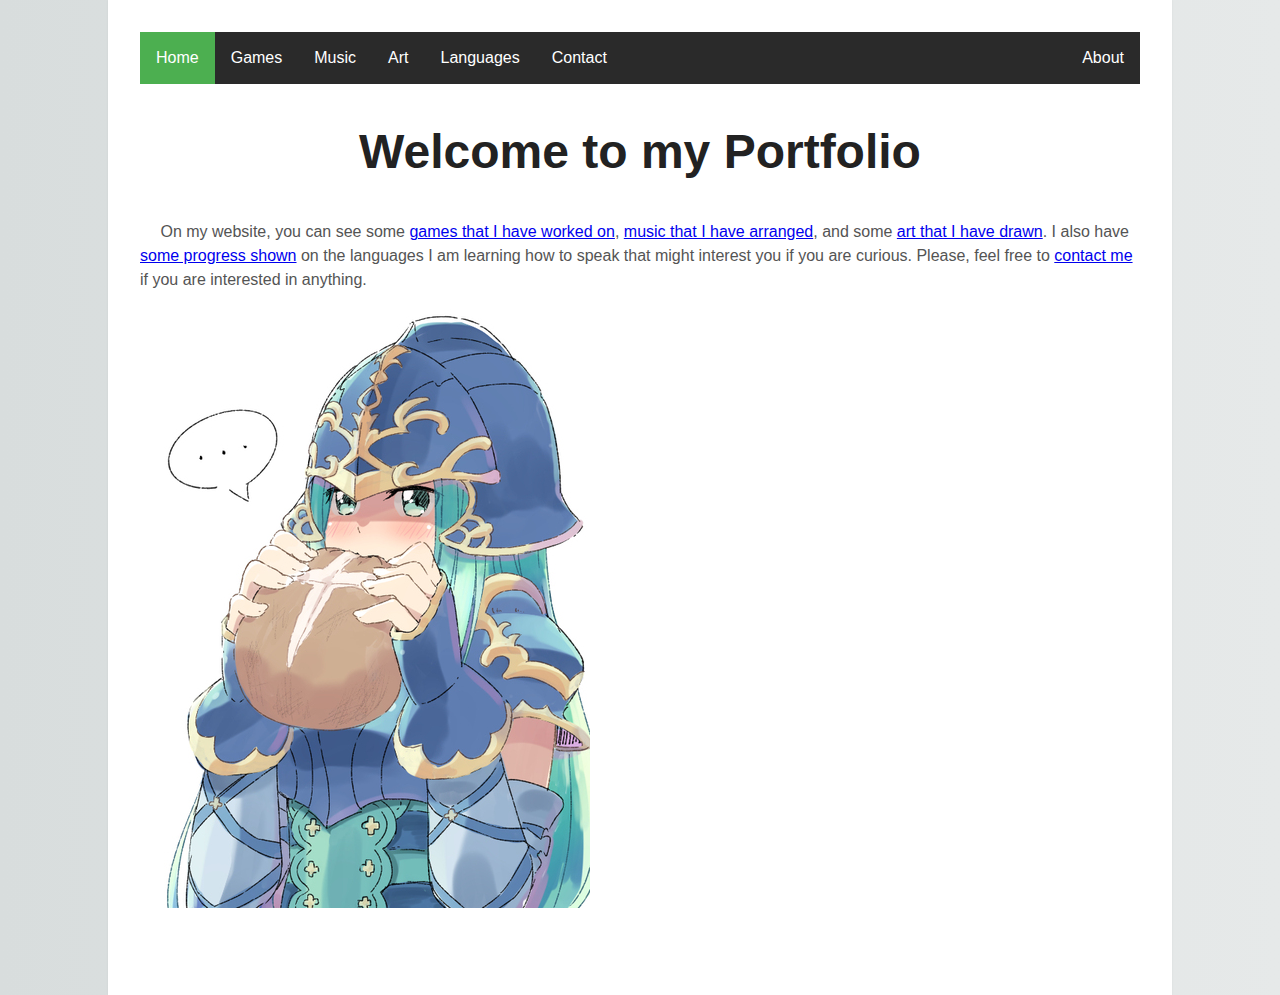
<file: index.html>
<!DOCTYPE html>
<html>

<head>
    <!--- Title of the Tab -->
    <title>
        Trent Castro's Portfolio
    </title>

    <!--- Style Sheet -->
    <link rel="stylesheet" href="styles/index.css">
</head>

<body>
    <!-- Header -->
    <header id="headerContent"></header>

    <!--- Title of the article -->
    <h1>Welcome to my Portfolio</h1>

    <p>
        &emsp; On my website, you can see some <a href="games.html">games that I have worked on</a>, <a href="musician.html">music that I have arranged</a>, and some
        <a href="art.html">art that I have drawn</a>. I also have <a href="languages.html">some progress shown</a> on the languages I am learning how to speak 
        that might interest you if you are curious. Please, feel free to <a href="contact.html">contact me</a> if you are interested in anything.
    </p>

    <p>
        <img src='images/nephenee_bread.jpg' alt="Nephenee eating bread" class="center"/>
    </p>

    <!-- Footer -->
    <footer id="footerContent"></footer>
    
    <!-- Scripts -->
    <script src="scripts/headerScript.js"></script>
    <script src="scripts/footerScript.js"></script>
</body>

</html>
</file>
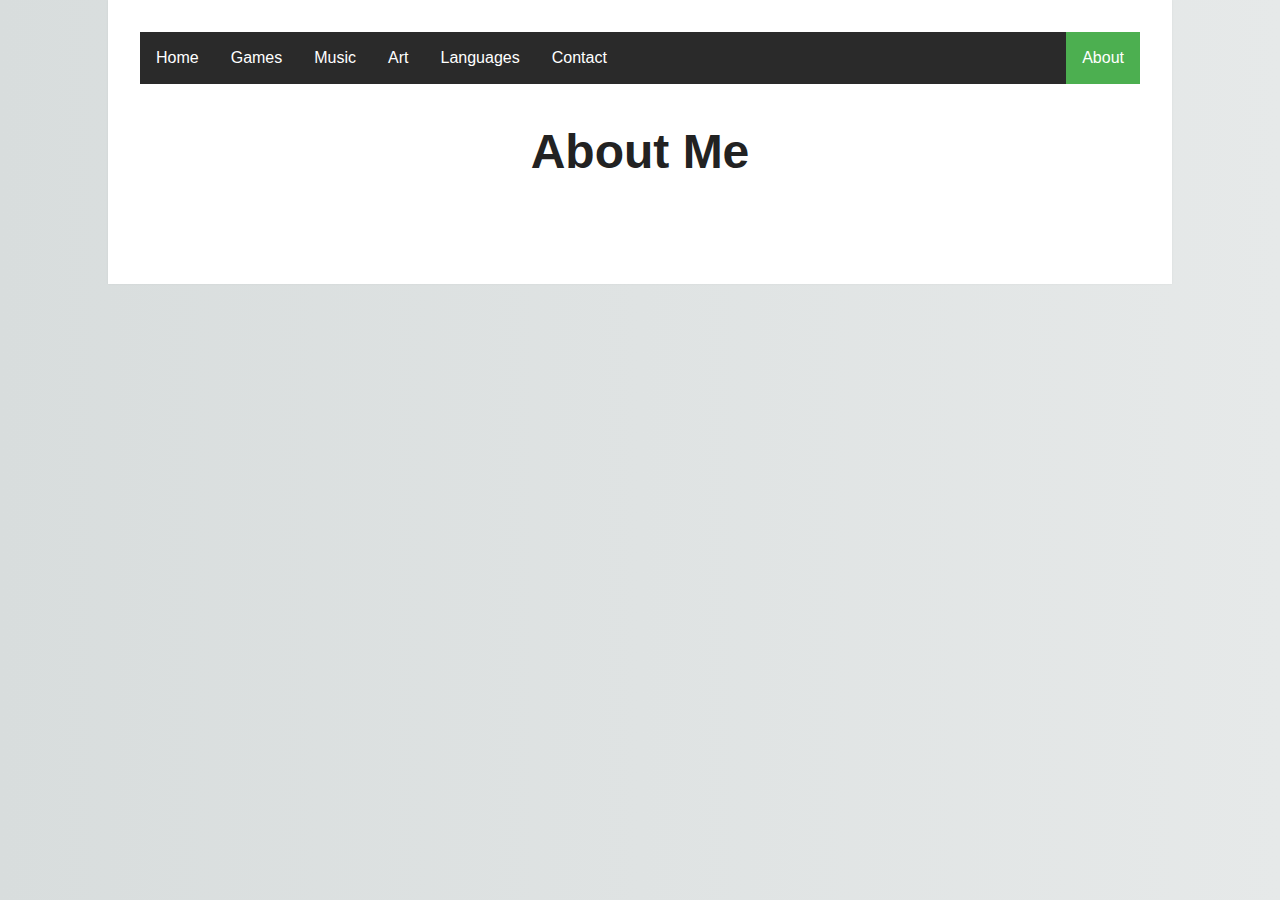
<file: about.html>
<!DOCTYPE html>
<html lang="en">
<head>
    <meta charset="UTF-8">
    <meta name="viewport" content="width=device-width, initial-scale=1.0">
    <meta http-equiv="X-UA-Compatible" content="ie=edge">
    <!--- Title of the Tab -->
    <title>
        Trent Castro's Portfolio
    </title>

    <!--- Style Sheet -->
    <link rel="stylesheet" href="styles/index.css">
</head>

<body>
    <!-- Header -->
    <header id="headerContent"></header>

    <!--- Title of the article -->
    <h1>About Me</h1>

    <!-- Footer -->
    <footer id="footerContent"></footer>
    
    <!-- Scripts -->
    <script src="scripts/headerScript.js"></script>
    <script src="scripts/footerScript.js"></script>
</body>

</html>
</file>
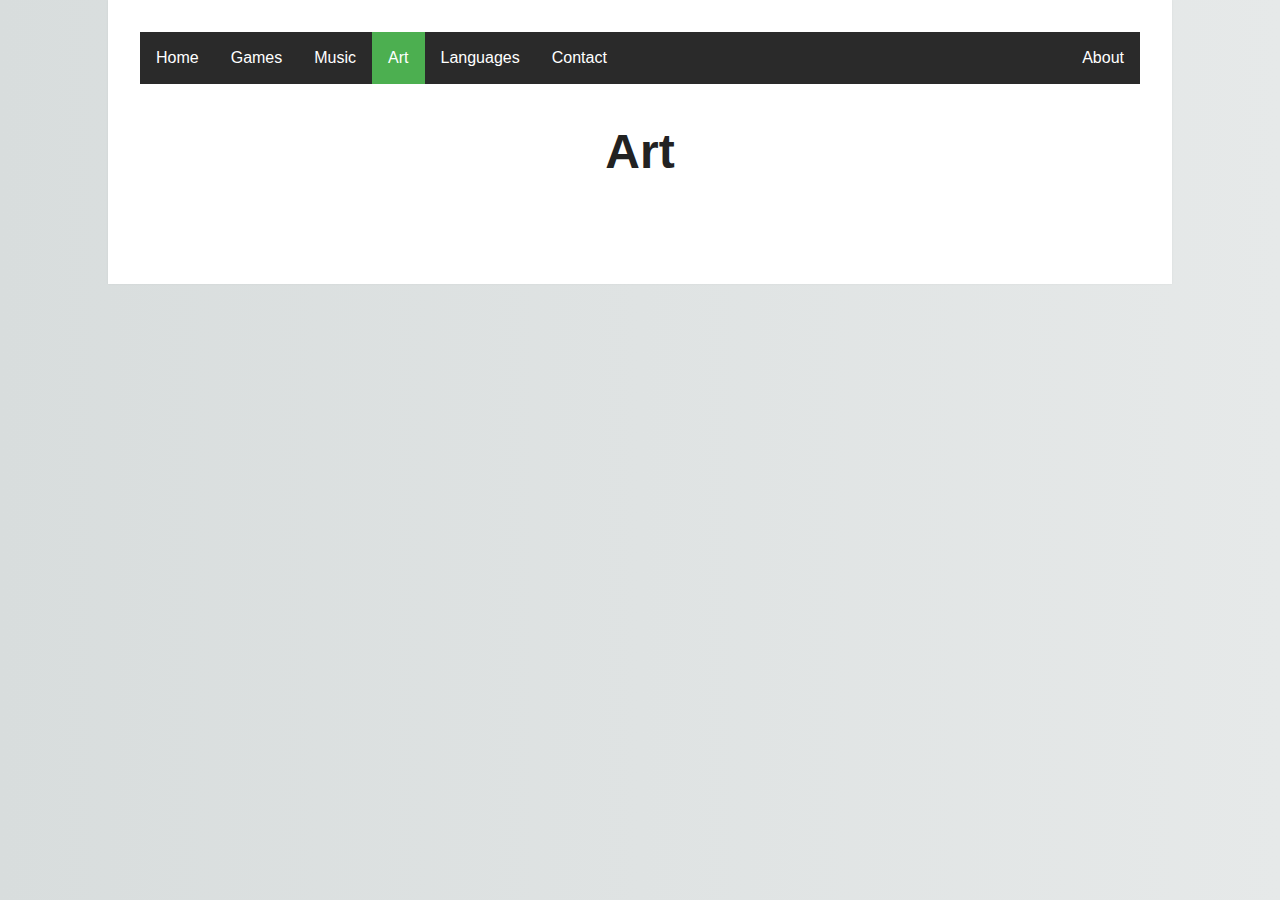
<file: art.html>
<!DOCTYPE html>
<html lang="en">
<head>
    <meta charset="UTF-8">
    <meta name="viewport" content="width=device-width, initial-scale=1.0">
    <meta http-equiv="X-UA-Compatible" content="ie=edge">
    <!--- Title of the Tab -->
    <title>
        Trent Castro's Portfolio
    </title>

    <!--- Style Sheet -->
    <link rel="stylesheet" href="styles/index.css">
</head>

<body>
    <!-- Header -->
    <header id="headerContent"></header>

    <!--- Title of the article -->
    <h1>Art</h1>
    
    <!-- Footer -->
    <footer id="footerContent"></footer>
    
    <!-- Scripts -->
    <script src="scripts/headerScript.js"></script>
    <script src="scripts/footerScript.js"></script>
</body>

</html>
</file>
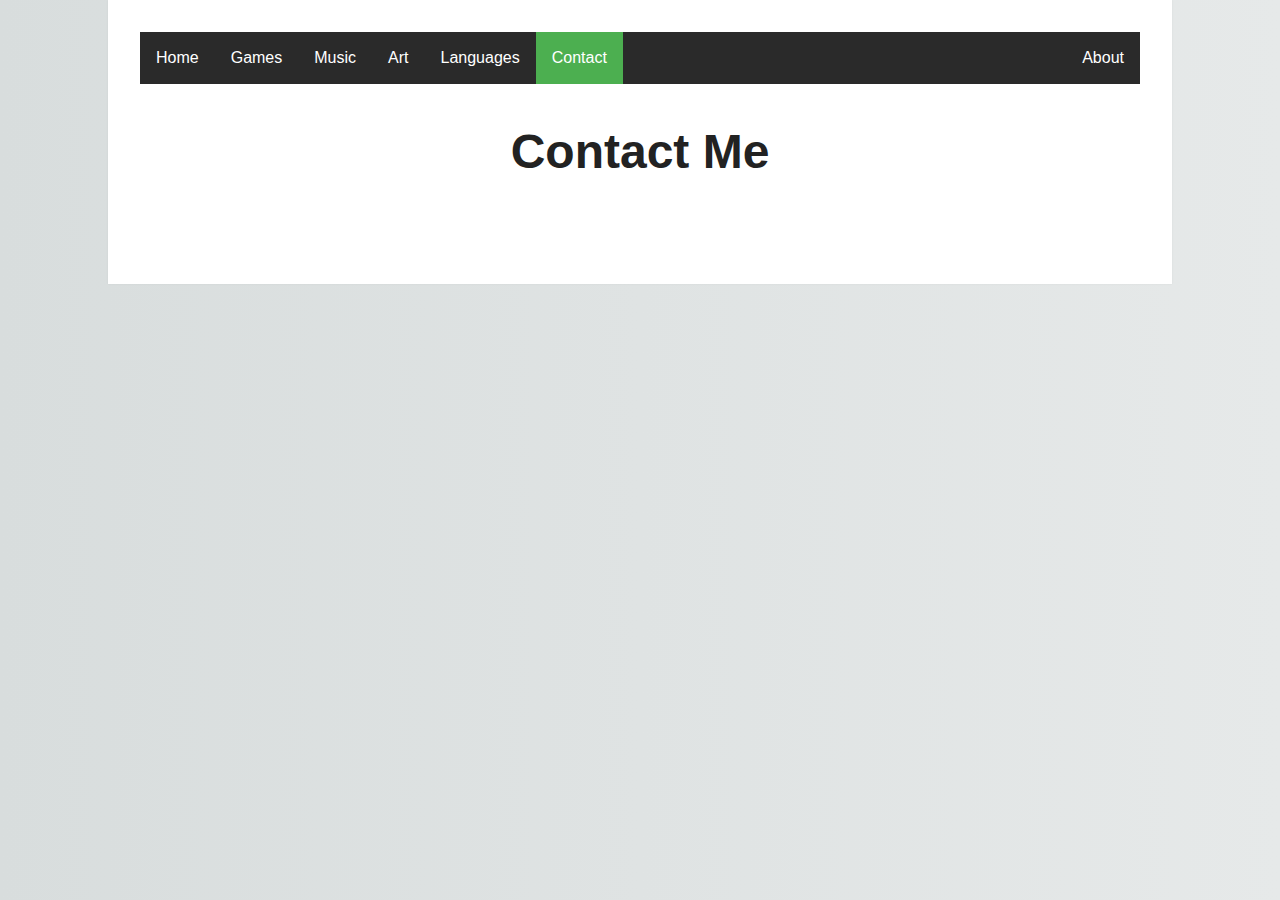
<file: contact.html>
<!DOCTYPE html>
<html lang="en">
<head>
    <meta charset="UTF-8">
    <meta name="viewport" content="width=device-width, initial-scale=1.0">
    <meta http-equiv="X-UA-Compatible" content="ie=edge">
    <!--- Title of the Tab -->
    <title>
        Trent Castro's Portfolio
    </title>

    <!--- Style Sheet -->
    <link rel="stylesheet" href="styles/index.css">
</head>

<body>
    <!-- Header -->
    <header id="headerContent"></header>

    <!--- Title of the article -->
    <h1>Contact Me</h1>

    <!-- Footer -->
    <footer id="footerContent"></footer>
    
    <!-- Scripts -->
    <script src="scripts/headerScript.js"></script>
    <script src="scripts/footerScript.js"></script>
</body>

</html>
</file>
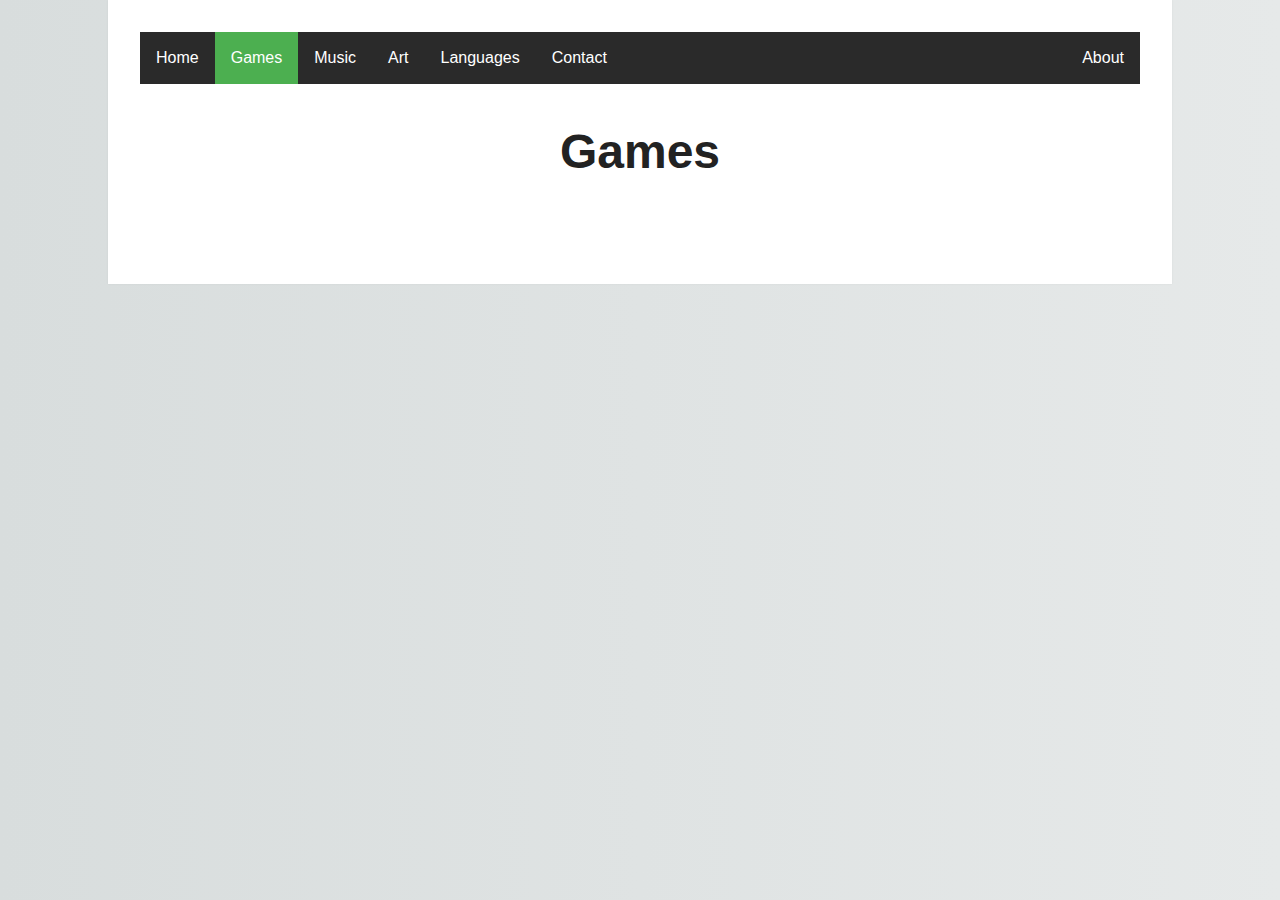
<file: games.html>
<!DOCTYPE html>
<html lang="en">
<head>
    <meta charset="UTF-8">
    <meta name="viewport" content="width=device-width, initial-scale=1.0">
    <meta http-equiv="X-UA-Compatible" content="ie=edge">
    <!--- Title of the Tab -->
    <title>
        Trent Castro's Portfolio
    </title>

    <!--- Style Sheet -->
    <link rel="stylesheet" href="styles/index.css">
</head>

<body>
    <!-- Header -->
    <header id="headerContent"></header>

    <!--- Title of the article -->
    <h1>Games</h1>

    <!-- Footer -->
    <footer id="footerContent"></footer>
    
    <!-- Scripts -->
    <script src="scripts/headerScript.js"></script>
    <script src="scripts/footerScript.js"></script>
</body>

</html>
</file>
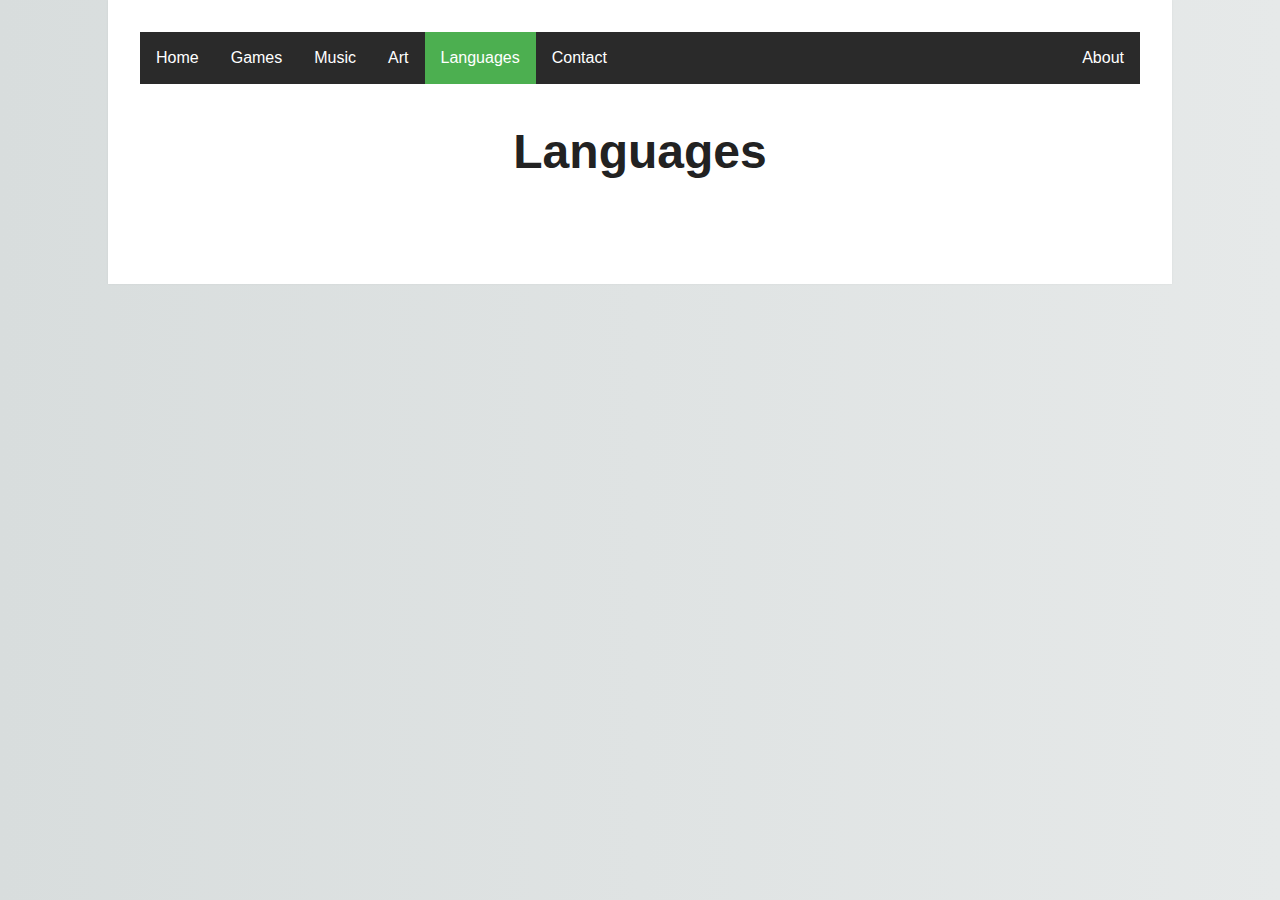
<file: languages.html>
<!DOCTYPE html>
<html lang="en">
<head>
    <meta charset="UTF-8">
    <meta name="viewport" content="width=device-width, initial-scale=1.0">
    <meta http-equiv="X-UA-Compatible" content="ie=edge">
    <!-- Title of the Tab -->
    <title>
        Trent Castro's Portfolio
    </title>

    <!-- Style Sheet -->
    <link rel="stylesheet" href="styles/index.css">
</head>

<body>
    <!-- Header -->
    <header id="headerContent"></header>

    <!--- Title of the article -->
    <h1>Languages</h1>

    <!-- Footer -->
    <footer id="footerContent"></footer>
    
    <!-- Scripts -->
    <script src="scripts/headerScript.js"></script>
    <script src="scripts/footerScript.js"></script>
</body>

</html>
</file>
<file: styles/index.css>
html {
    background: #e6e9e9;
    background-image: linear-gradient(270deg, rgb(230, 233, 233) 0%, rgb(216, 221, 221) 100%);
    -webkit-font-smoothing: antialiased;
}

@font-face {
font-family: "Angelic";
src: url("fonts/Angelic.TTF");
}

body {
    background-color: white;
    box-shadow: 0 0 2px rgba(0, 0, 0, 0.06);
    color: #545454;
	font-family: "Helvetica Neue", Helvetica, Arial, sans-serif;
    font-size: 16px;
    line-height: 1.5;
    margin: 0 auto;
    max-width: 1000px;
    padding: 2em 2em 4em;
}
 
footer {
    text-align: center;
}

h1 { 
    color: #222;
    margin: center;
    font-size: 48px;
    text-align: center;
}

ul {
    list-style-type: none;
    margin: 0;
    padding: 0;
    overflow: hidden;
    background-color: rgb(42, 42, 42);
    position: -webkit-sticky; /* Safari */
    position: sticky;
    top: 0;
}
  
li {
    float: left;
}
  
li a {
    display: block;
    color: white;
    text-align: center;
    padding: 14px 16px;
    text-decoration: none;
}
  
li a:hover {
    background-color: rgb(20, 0, 200);
}

.activePage {
    background-color: #4CAF50;
}
</file>
